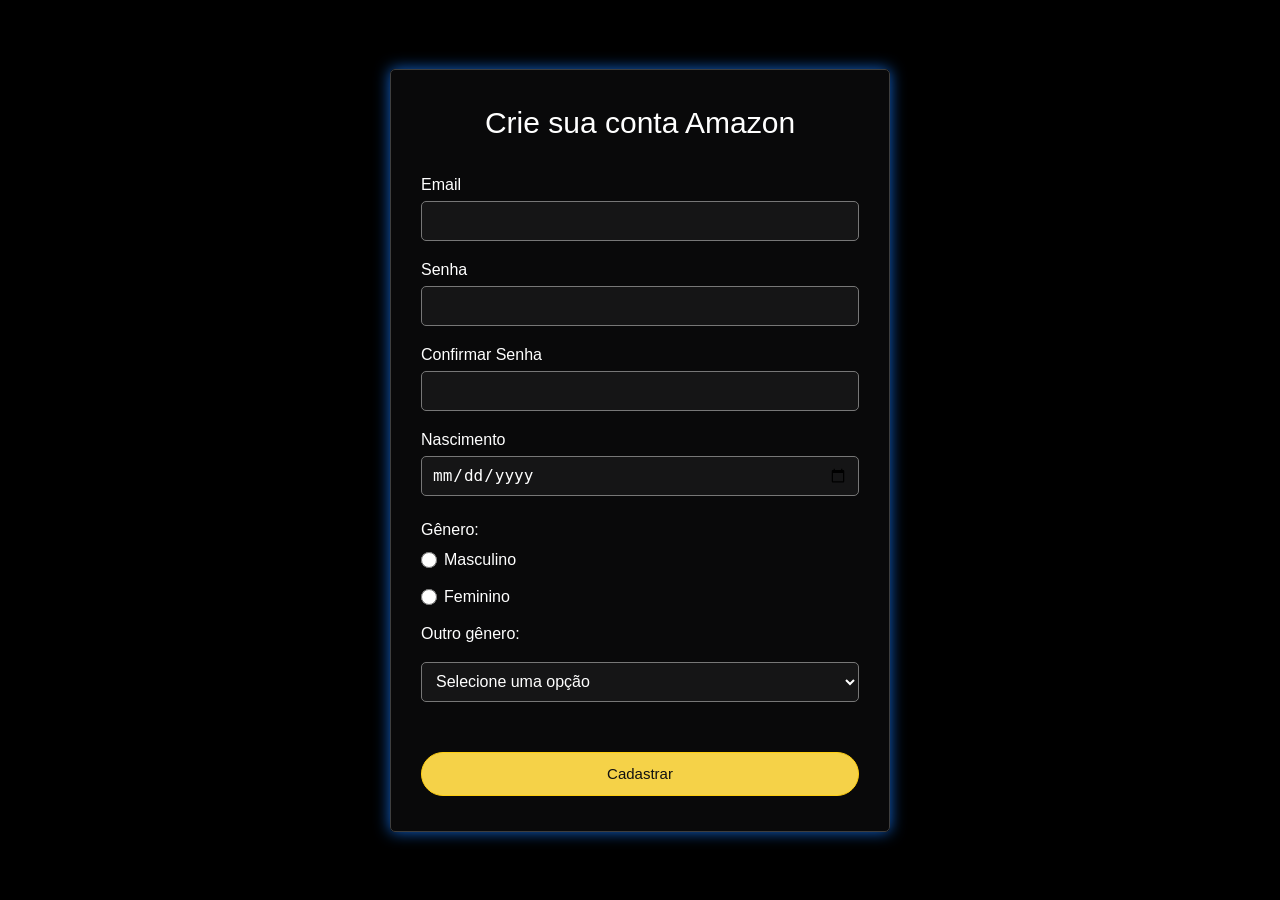
<file: login/cadastro.html>
<!DOCTYPE html>
<html lang="pt-br">
<head>
    <meta charset="UTF-8">
    <meta name="viewport" content="width=device-width, initial-scale=1.0">

    <title>Cadastrar</title>

    <link rel="stylesheet" href="cadastr.css">

    <link
        rel="icon"
        href="https://m.media-amazon.com/images/G/01/digital/video/DVUI/favicons/favicon.png"
    >
</head>

<body>

    <main id="card">

        <form action="https://www.amazon.com.br/?&tag=hydrbrabk-20&ref=pd_sl_7rwd1q78df_e&adgrpid=155790195778&hvpone=&hvptwo=&hvadid=677606588104&hvpos=&hvnetw=g&hvrand=7009282940339777117&hvqmt=e&hvdev=c&hvdvcmdl=&hvlocint=&hvlocphy=9196774&hvtargid=kwd-10573980&hydadcr=26346_11691057&mcid=b0b1e97acb143b58930b24716c21b623&hvocijid=7009282940339777117--&hvexpln=nav">

            <h1>Crie sua conta Amazon</h1>

            <div id="card-npt">

                <label for="email">Email</label>

                <input
                    type="email"
                    id="email"
                    name="email"
                    class="input-style"
                    autocomplete="email"
                    required
                >

                <label for="senha">Senha</label>

                <input
                    type="password"
                    id="senha"
                    name="senha"
                    class="input-style"
                    autocomplete="new-password"
                    required
                >

                <label for="confirmar-senha">Confirmar Senha</label>

                <input
                    type="password"
                    id="confirmar-senha"
                    name="confirmar-senha"
                    class="input-style"
                    autocomplete="new-password"
                    required
                >

                <label for="nascimento">Nascimento</label>

                <input
                    type="date"
                    id="nascimento"
                    name="nascimento"
                    class="input-style"
                    required
                >

<span class="titulo-genero">Gênero:</span>

<div class="genero">
    <label>
        <input type="radio" name="genero" value="M">
        Masculino
    </label>

    <label>
        <input type="radio" name="genero" value="F">
        Feminino
    </label>

    <label for="outro-genero">Outro gênero:</label>

    <select id="outro-genero" name="outro-genero" class="input-style">
        <option value="" selected disabled>Selecione uma opção</option>
        <option value="outro">Outro</option>
        <option value="nao-informar">Prefiro não informar</option>
    </select>
</div>
        </datalist>
                </div>

                <button type="submit" id="btn">
                    Cadastrar
                </button>

            </div>

        </form>

    </main>

</body>
</html>
</file>
<file: login/cadastr.css>
* {
    margin: 0;
    padding: 0;
    box-sizing: border-box;
}

html,
body {
    width: 100%;
    min-height: 100%;
}

body {
    min-height: 100vh;
    display: flex;
    justify-content: center;
    align-items: center;
    padding: 30px 15px;
    position: relative;
    background-color: black;
    font-family: 'Gill Sans', 'Gill Sans MT', Calibri, 'Trebuchet MS', sans-serif;
    overflow-x: hidden;
}

body::before {
    content: "";
    position: fixed;
    inset: 0;
    width: 100%;
    height: 100%;
    background-image: url("https://assets.aboutamazon.com/2d/49/abd3719b41aea4605bb51e4d8d72/subs-pre-order-consent-background-image-cb578173463.jpg");
    background-size: cover;
    background-position: center;
    background-repeat: no-repeat;
    opacity: 0.6;
    z-index: -1;
}

#card {
    width: min(500px, 100%);
    min-height: 600px;
    padding: 35px 30px;
    color: white;
    background-color: rgba(10, 10, 11, 0.95);
    border: 1px solid #3e3e3e;
    border-radius: 5px;
    box-shadow: 0 0 15px #1163ce;
    display: flex;
    flex-direction: column;
}

#card form {
    width: 100%;
}

#card h1 {
    margin-bottom: 35px;
    color: white;
    font-family: 'Franklin Gothic Medium', 'Arial Narrow', Arial, sans-serif;
    font-size: 30px;
    font-weight: normal;
    text-align: center;
    line-height: 1.2;
}

#card-npt {
    width: 100%;
    display: flex;
    flex-direction: column;
}

#card-npt label {
    margin-bottom: 7px;
    color: white;
    font-size: 16px;
}

.input-style {
    width: 100%;
    height: 40px;
    margin-bottom: 20px;
    padding: 0 10px;
    color: white;
    background-color: #151516;
    border: 1px solid #777;
    border-radius: 5px;
    outline: none;
    font-size: 16px;
    transition: 0.2s ease;
}

.input-style:focus {
    border-color: #51b1ff;
    box-shadow: 0 0 5px rgba(81, 177, 255, 0.5);
}

.titulo-genero {
    margin-top: 5px;
    margin-bottom: 12px;
    color: white;
    font-size: 16px;
}

.genero {
    display: flex;
    flex-direction: column;
    gap: 12px;
    margin-bottom: 10px;
}

.genero > label {
    display: flex;
    align-items: center;
    gap: 7px;
    margin: 0;
    cursor: pointer;
}

.genero input[type="radio"] {
    width: 16px;
    height: 16px;
    margin: 0;
    cursor: pointer;
}

.genero input[list] {
    width: 100%;
    height: 40px;
    margin-top: 7px;
    padding: 0 10px;
    color: white;
    background-color: #151516;
    border: 1px solid #777;
    border-radius: 5px;
    outline: none;
    font-size: 16px;
}

.genero input[list]:focus {
    border-color: #51b1ff;
    box-shadow: 0 0 5px rgba(81, 177, 255, 0.5);
}

#btn {
    width: 100%;
    height: 44px;
    margin-top: 20px;
    color: #111;
    background-color: #f5d248;
    border: 1px solid #ffce12;
    border-radius: 22px;
    font-size: 15px;
    cursor: pointer;
    transition: 0.2s ease;
}

#btn:hover {
    background-color: #ebc015;
    box-shadow: 0 0 8px rgba(245, 210, 72, 0.4);
}

#btn:active {
    transform: scale(0.99);
}

@media (max-width: 600px) {
    body {
        align-items: flex-start;
        padding: 20px 12px;
    }

    #card {
        width: 100%;
        min-height: auto;
        padding: 28px 20px;
    }

    #card h1 {
        font-size: 26px;
        margin-bottom: 28px;
    }

    .input-style {
        height: 44px;
        font-size: 16px;
    }

    .titulo-genero {
        margin-top: 0;
    }

    .genero {
        gap: 12px;
    }

    .genero input[list] {
        height: 44px;
        font-size: 16px;
    }

    #btn {
        height: 44px;
        margin-top: 15px;
    }
}

@media (max-width: 400px) {
    body {
        padding: 15px 10px;
    }

    #card {
        padding: 24px 16px;
    }

    #card h1 {
        font-size: 23px;
    }

    .input-style {
        height: 42px;
    }

    .genero input[list] {
        height: 42px;
    }
}
</file>
